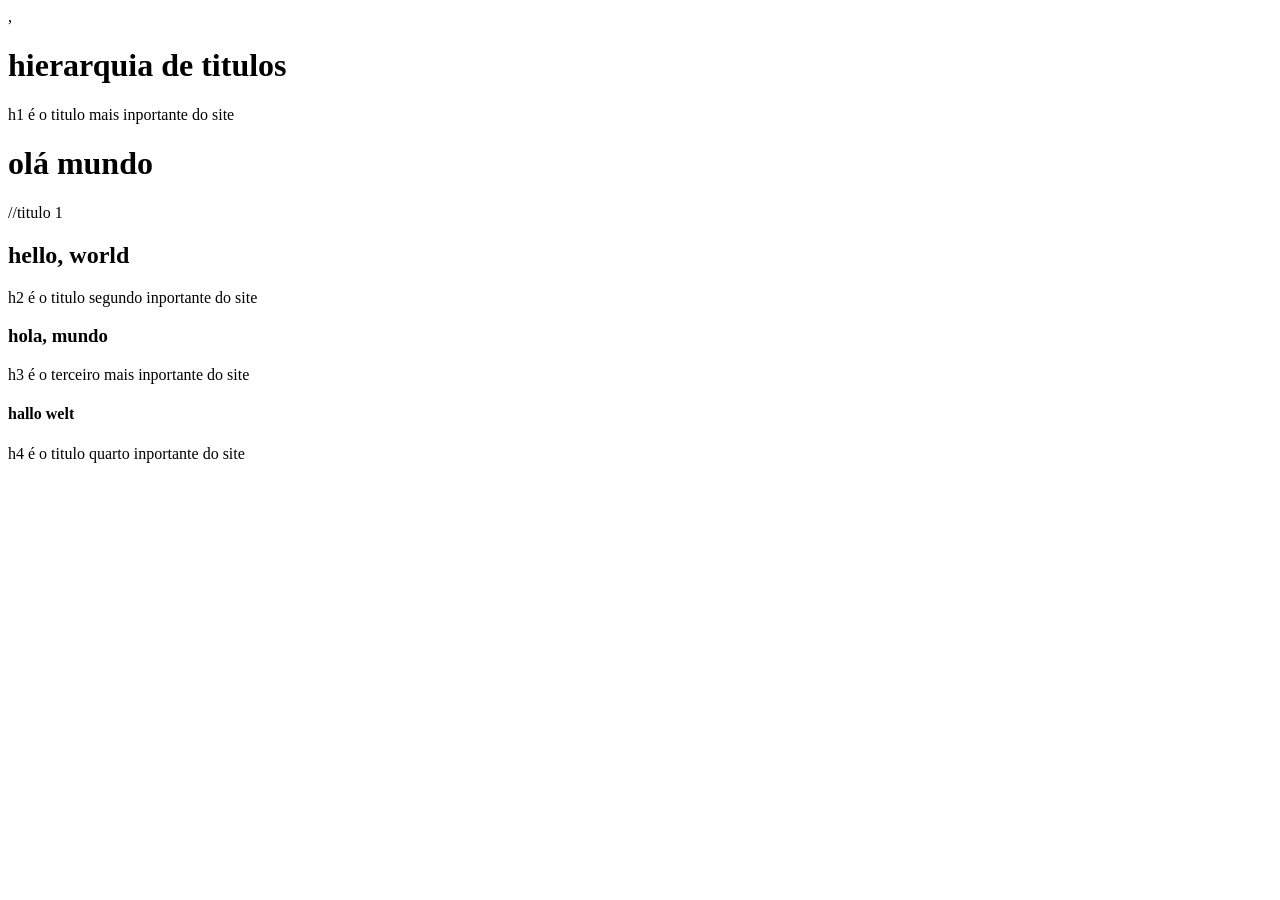
<file: aula 1/index.html>
<!DOCTYPE html>
<html lang="pt-br">
<head>
    <meta charset="UTF-8">
    <meta name="viewport" content="width=device-width, initial-scale=1.0">
    <title>Document</title>
</head>
<body>
    ,<h1>hierarquia de titulos</h1>
    <span> h1 é o titulo mais inportante do site</span>
    <h1>olá mundo</h1>//titulo 1

    <h2>hello, world</h2>
    <span> h2 é o titulo segundo inportante do site</span>

    <h3>hola, mundo</h3>
    <span> h3 é o terceiro  mais inportante do site</span>
    <h4>hallo welt</h4>
    <span> h4 é o titulo quarto inportante do site</span>
    <h5></h5>

</body>
</html>
</file>
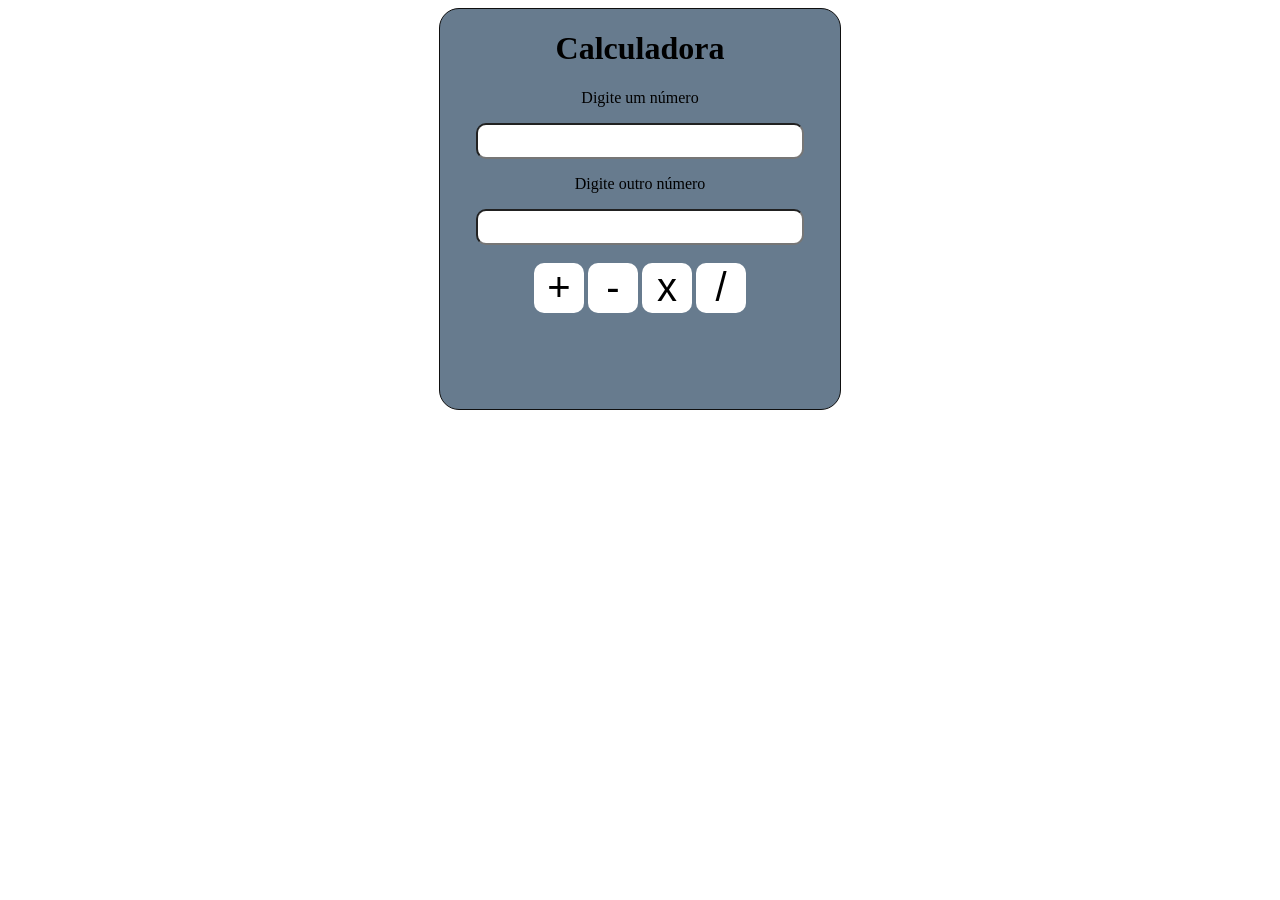
<file: calculadora/index.html>
<!DOCTYPE html>
<html lang="en">
<head>
    <meta charset="UTF-8">
    <meta name="viewport" content="width=device-width, initial-scale=1.0">
    <title> Calculadora </title>
    <link rel="stylesheet" href="estilo.css">
    <script src="script.js"></script>
</head>
<body>
    <div class="painel">
        <h1> Calculadora </h1>
        <p> Digite um número </p>
        <input type="number" id="n1">
        <p> Digite outro número </p>
           <input type="number" id="n2">

           <br> <br>

           <button class="botao" onclick="somar()"> + </button>
           <button class="botao" onclick="subtrair()"> - </button>
           <button class="botao" onclick="multiplicar()"> x </button>
           <button class="botao" onclick="dividir()"> / </button>

           <div id="resultado">

           </div>

    </div>
</body>
</html>
</file>
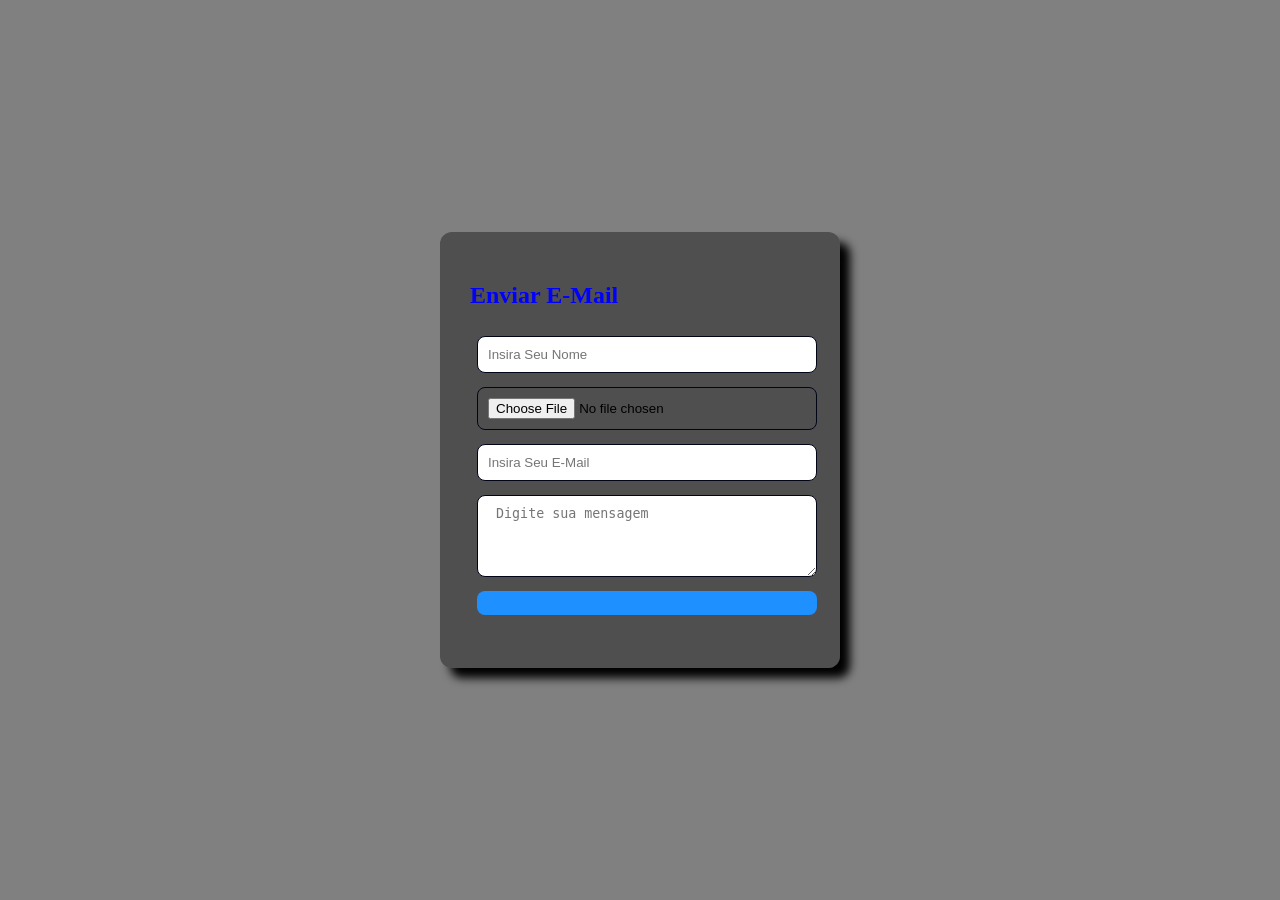
<file: formulario/index.html>
<html lang="pt-br">
    <head>
        <title> formulário de contato </title>
        <link rel="stylesheet" href="estilo.css">
    </head>
    <body>
      

        <div class="painel">
            <h2> Enviar E-Mail</h2>
            <form action="mailto:luquinhas.samu2511@gmail.com" method="post" enctype="text/plain">
                <input type="text" name="nome"placeholder="Insira Seu Nome">
                <input type="file" name="arquivo">
                <input type="email" name="email" placeholder="Insira Seu E-Mail">
                <textarea name="mensargem" rows="4" placeholder=" Digite sua mensagem"></textarea>
                <button type="submit"></button>
            </form>

        </div>
    </body>

</html>
</file>
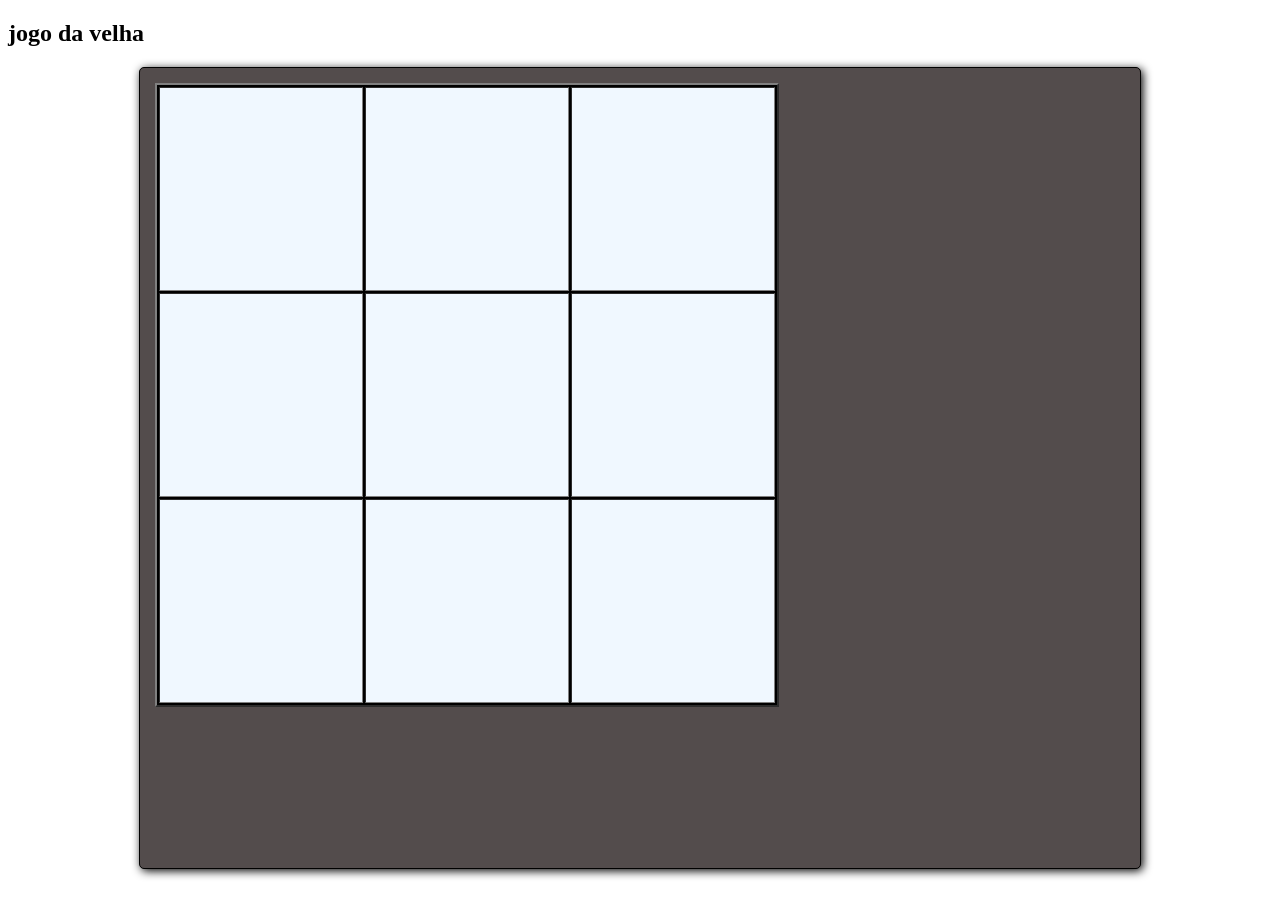
<file: jogo/index.html>
<!DOCTYPE html>
<html lang="en">
<head>
    <meta charset="UTF-8">
    <meta name="viewport" content="width=device-width, initial-scale=1.0">
    
    <title> jogo da velha </title>
    <link rel="stylesheet" href="estilo.css">
    <script src="script.js"></script>
</head>
<body>
    <h2> jogo da velha </h2>
    <div class="painel">
    <table class="jogo" border="2">
        <tr>
            <td class="quadrado" onclick="jogar"(this)>
            <td class="quadrado" onclick="jogar"(this)>
            <td class="quadrado" onclick="jogar"(this)>
        </tr>
        <tr>
            <td class="quadrado" onclick="jogar"(this)>
            <td class="quadrado" onclick="jogar"(this)>
            <td class="quadrado" onclick="jogar"(this)>
        </tr>
         <tr>
            <td class="quadrado" onclick="jogar"(this)>
            <td class="quadrado" onclick="jogar"(this)>
            <td class="quadrado" onclick="jogar"(this)>
        </tr>

    </table>
    </div>
</body>
</html>
</file>
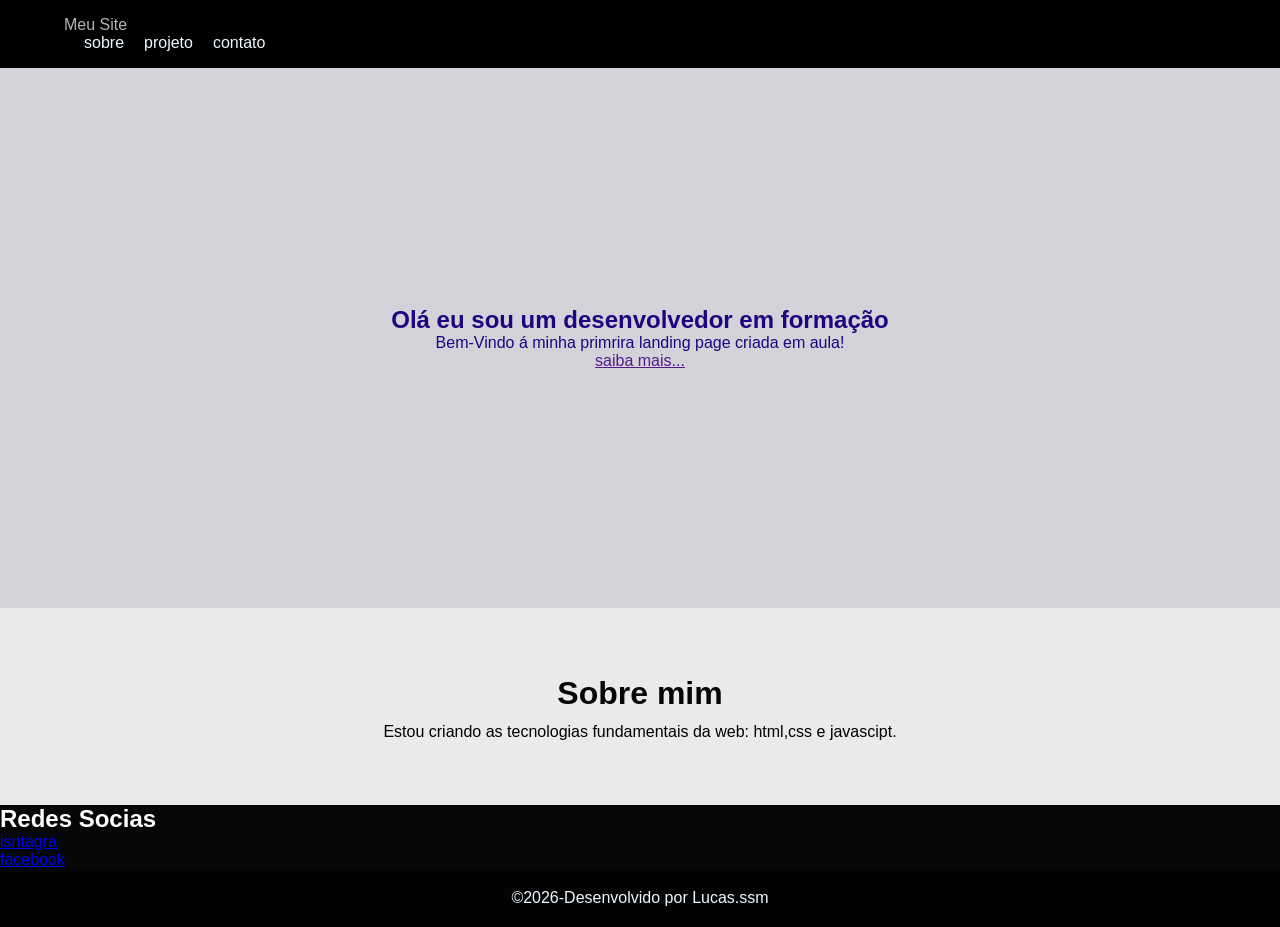
<file: Meu primeiro site/index.html>
<!DOCTYPE html>
<html lang="pt-br">
<head>
    <meta charset="UTF-8">
    <meta name="viewport" content="width=device-width, initial-scale=1.0">
 <link rel="stylesheet" href="estilo.css">
    <title>Document</title>
</head>
<body>
    <header>
        <nav>
            <div class="lego"> Meu Site</div..>
            
                <ul>
                     
                    <li><a href="#sobre">sobre</a></li>
                    <li><a href="#projeto">projeto</a></li>
                   <li><a href="#contato">contato</a></li>
                   



                </ul>
            
        </nav>
    </header>
    <!-- fim do menu -->
     <main>
        <section id="hero">
          
            <H1>Olá eu sou um desenvolvedor em formação</H1>
            <p>Bem-Vindo á minha primrira landing page criada em aula!</p>
            <a href="">saiba mais...</a>
        </section>

        <section id="sobre">
            <h2> Sobre mim</h2>
            <p>
                Estou criando as tecnologias fundamentais da web:
                html,css e javascipt.
            </p>
        </section>
         
        <section id="Redes">

            <h2> Redes Socias</h2>

             <ul>

                <li><a href="isntagra">isntagra</a></li>
                <li> <a href="facebook"> facebook</a></li>

             </ul>



        </section>
       
     </main>
      <footer>
            <p>
                &copy;2026-Desenvolvido por Lucas.ssm
            </p>
        </footer>
</body>
</html>
</file>
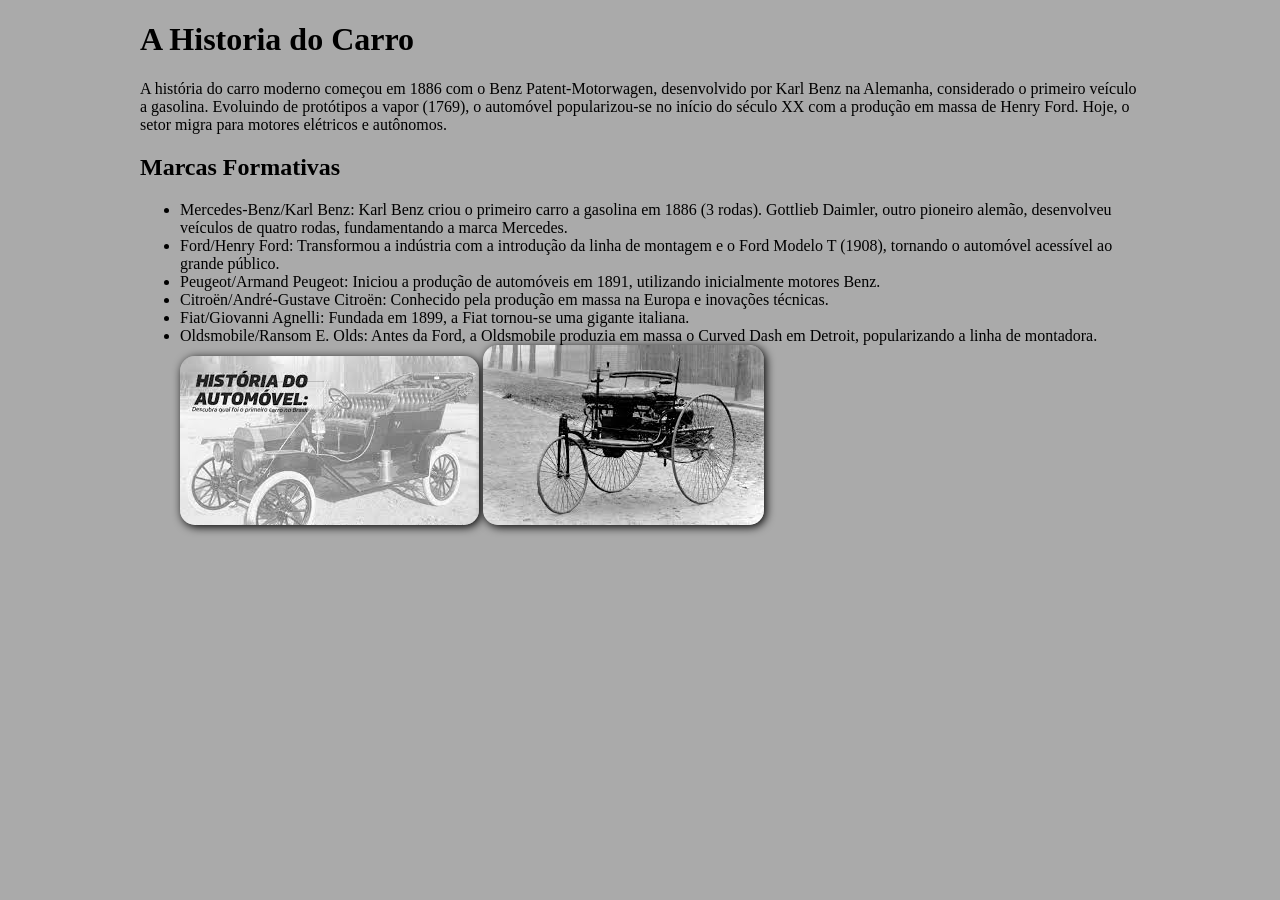
<file: curriculo/sobre.html>
<!DOCTYPE html>
<html lang="en">
<head>
    <meta charset="UTF-8">
    <meta name="viewport" content="width=device-width, initial-scale=1.0">
    <title> sobre</title>
    <style>
        body{
            max-width:1000px;
            margin:auto;
            font-family:'segoe UI';
            background-color: rgb(170, 170, 170);
        }
        img{
            max-width:950px;
            border-radius:15px;
            box-shadow:2px 2px 10px;
        }
    </style>
</head>
<body>
    <h1> A Historia do Carro</h1>
    <P> A história do carro moderno começou em 1886 com o Benz Patent-Motorwagen, desenvolvido por Karl Benz na Alemanha, considerado o primeiro veículo a gasolina. Evoluindo de protótipos a vapor (1769), o automóvel popularizou-se no início do século XX com a produção em massa de Henry Ford. Hoje, o setor migra para motores elétricos e autônomos. </P>

 <h2> Marcas Formativas</h2>
  <ul>
    <li> Mercedes-Benz/Karl Benz: Karl Benz criou o primeiro carro a gasolina em 1886 (3 rodas). Gottlieb Daimler, outro pioneiro alemão, desenvolveu veículos de quatro rodas, fundamentando a marca Mercedes.</li>
    <li> Ford/Henry Ford: Transformou a indústria com a introdução da linha de montagem e o Ford Modelo T (1908), tornando o automóvel acessível ao grande público.</li>
    <li> Peugeot/Armand Peugeot: Iniciou a produção de automóveis em 1891, utilizando inicialmente motores Benz.</li>
    <li> Citroën/André-Gustave Citroën: Conhecido pela produção em massa na Europa e inovações técnicas.</li>
    <li>Fiat/Giovanni Agnelli: Fundada em 1899, a Fiat tornou-se uma gigante italiana.</li>
    <li>Oldsmobile/Ransom E. Olds: Antes da Ford, a Oldsmobile produzia em massa o Curved Dash em Detroit, popularizando a linha de montadora.</li>

    <img src="[data-uri]">
    <img src="[data-uri]">
</body>
</html>
</file>
<file: calculadora/estilo.css>
.painel{
    border: 1px solid rgb(15, 15, 15);
    width:400px;
    height:400px;
    margin:auto;
    text-align:center;
    border-radius:20px;
    font-family:segoe UI;
    background-color: rgba(49, 76, 102, 0.733);
}
input{
    border-radius:10px;
    height:30px;
    width:80%;
    text-align:center;
}
body{
    background-image:url(https://st2.depositphotos.com/2673929/6809/i/450/depositphotos_68092891-stock-illustration-advanced-calculus.jpg);
    background-size:cover;
}
.botao{
    background-color: rgb(255, 255, 255);
    font-size: 40px;
    width:50px;
    height:50px;
    border:none;
    border-radius:10px;


}
.botao:hover{
    background-color: rgba(158, 191, 221, 0.733);
    transition:1s;
    scale:1.1;
}
#resultado{
    font-size: 50px;
}
</file>
<file: formulario/estilo.css>
body{
    /* corde fundo*/
    background-color:grey;
    /*foto de fundo*/
    background-image: url(https://img.freepik.com/vetores-gratis/fundo-preto-de-estilo-3d-com-camada-de-papel_206725-669.jpg?semt=ais_hybrid&w=740&q=80);
    background-size: cover;
    /*alinhamento por flexbox*/
    display: flex;
    /*alinha sentodo acima, abaixo*/
    align-items:center;
    /*alinha sentido esquer e direita*/
    justify-content: center;


}
.painel{
    background-color:rgba(22, 23, 24, 0.466);
    /*espaçamento interno*/
    padding:30px;
    /*arredondar cantos*/
    border-radius: 12px;
    /* largura*/
    width: 340px;
    /*sombra*/
    box-shadow: 10px 10px 10px;
}
input, textarea{
    /*largura dos campos*/
    width: 100%;
    /*espaçamento interno*/
    padding: 10px;
    /*margem*/
    margin:7px;
    /*arrendondar*/
    border-radius: 8px;
    border: 1px solid #010518;

}
button{
    width: 100%;
    padding: 12px;
    border: none;
    background-color: dodgerblue;
    border-radius: 8px;
    cursor: pointer;
    color:aliceblue;
    margin: 7px;
    transition:0.5s;
}
button:hover{
    background-color:darkblue;
    scale:1.1;

}
h2{
    text-aling:center;
    color:blue
}
</file>
<file: jogo/estilo.css>
.painel{
    width:1000px;
    border:1px solid black;
    border-radius:5px;
    height:800px;
    margin:auto;
    box-shadow: 2px 2px 10px;
    background-color: rgb(83, 76, 76);


}
.jogo{
    margin:15px;
    background-color: black;
    color:aliceblue

}
.quadrado{
    width:200px;
    height:200px;
    background-color: aliceblue;
    font-size:150px;
    text-align:center;
}
</file>
<file: Meu primeiro site/estilo.css>
/*restar a pagina para ebitar margens indesejadas*/
*{
    margin:0;
    padding:0;
    box-sizing:border-box;
    font-family:arial,sans-serif;

}
header{
   background-color: black;
   color:rgb(179, 179, 182);
   padding:1rem 5%;
}
nav{

    display:flex;
    justify-content:space-between;
    align-items:center;
    
}
nav ul{
    display:flex;
    list-style:none;

}
nav ul li{
    margin-left:20px;
}
nav ul li a{
    text-decoration: none;
    color:aliceblue
}
nav ul li a:hover{
    color:rgb(48, 10, 187);
}
#hero{
    background-image: url(https://cdn.iset.io/assets/55268/produtos/34278/estampa-papel-de-parede-3d-abstrato.jpg);
    background-size:cover;
    height:60vh;
    display:flex;
    flex-direction:column;
    justify-content:center;
    align-items:center;
    background-color: rgb(210, 210, 216);
    text-align:center;
    padding:20px;
    

}
#hero{
    font-size:2,5rem;
    color:rgb(31, 4, 128)

}
.btn{
    padding:10px,25px;
    background-color:black;
    border:none;
    border-radius:50px;
    cursor:pointer;
    text-decoration:none;
    color:black;
    box-shadow:blue;
    font-size:10px;

}
#sobre{
    padding:60px 10%;
    background-color: rgb(234, 234, 236);
    text-align:center;
    line-height:1.6;
   



}

#sobre h2{
      font-size:2rem;
       color:#050607;
    position:relative;
    display:inline-block;
}

footer{
    text-align:center;
    padding:20px;
    background-color: rgb(3, 3, 3);
    color:aliceblue;
}

#Redes{
    
    color:rgb(255, 255, 255);
    background-color: rgb(7, 7, 7);

}
</file>
